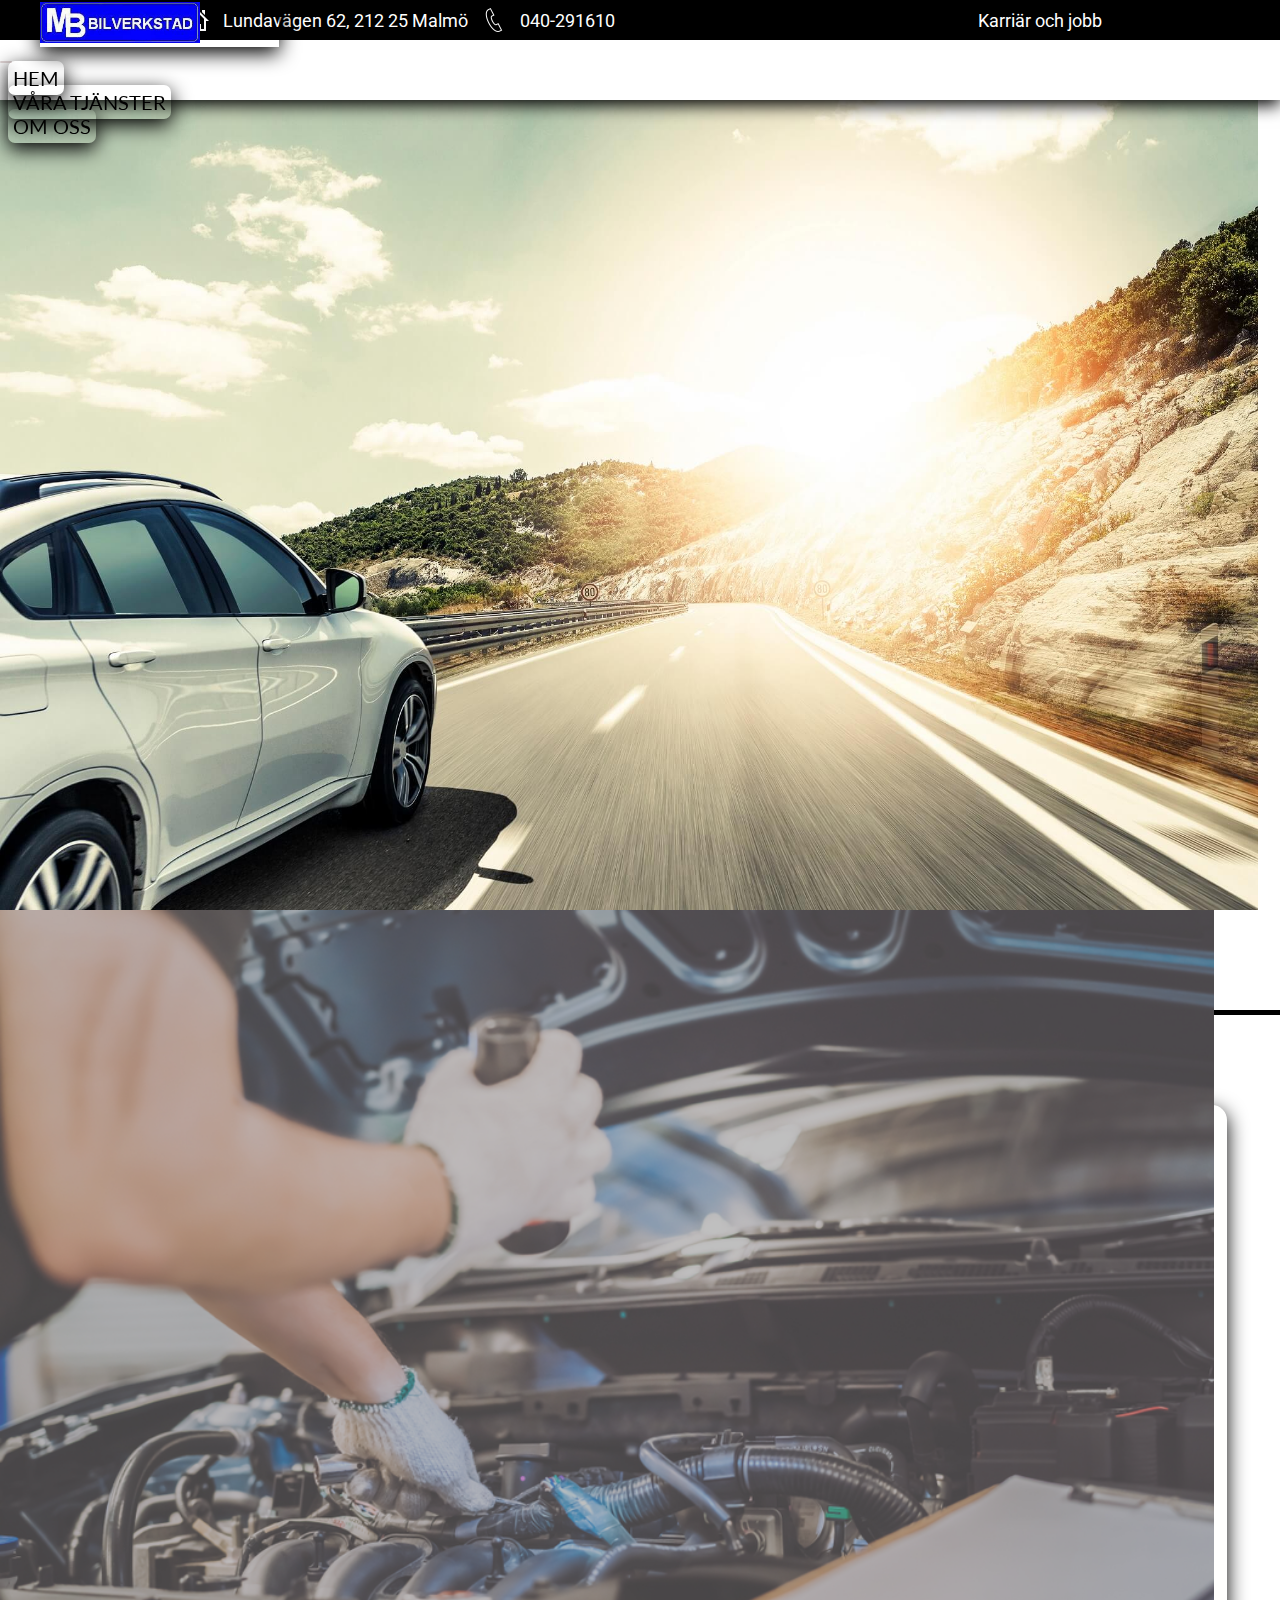
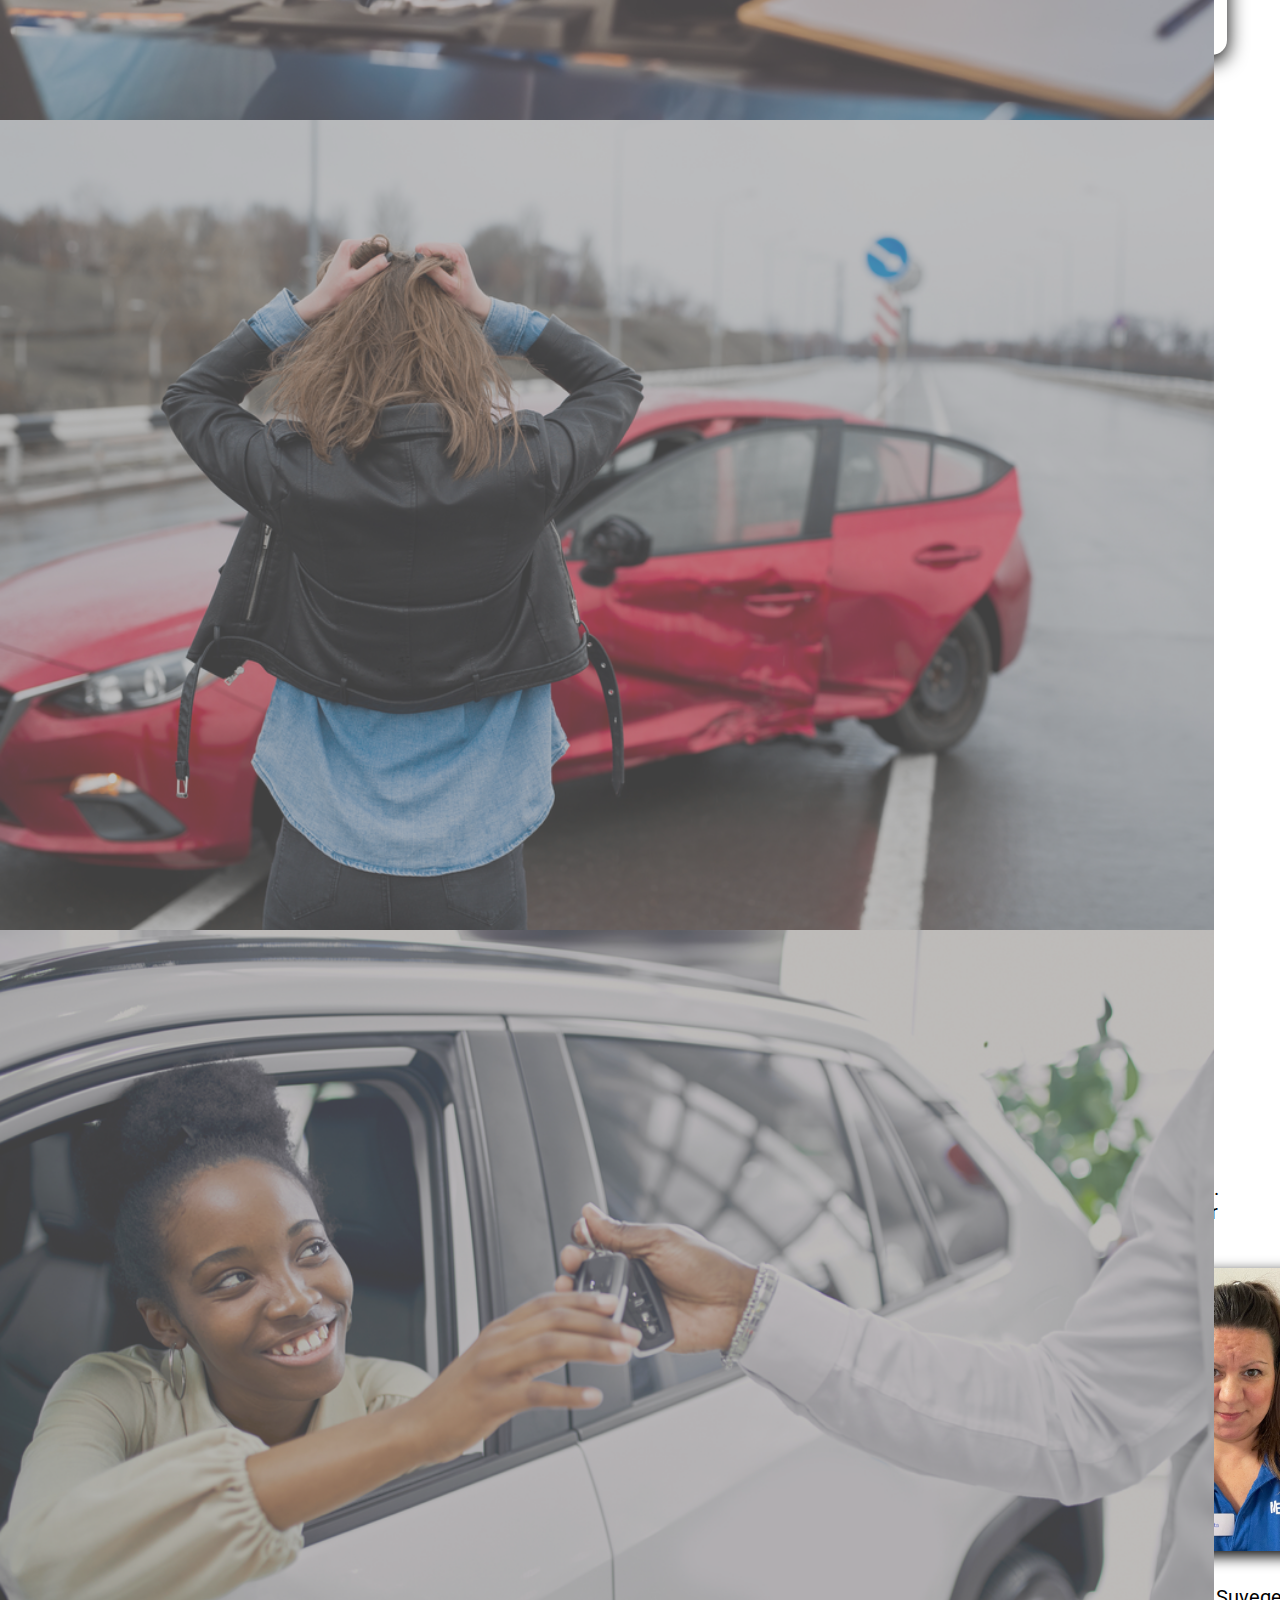
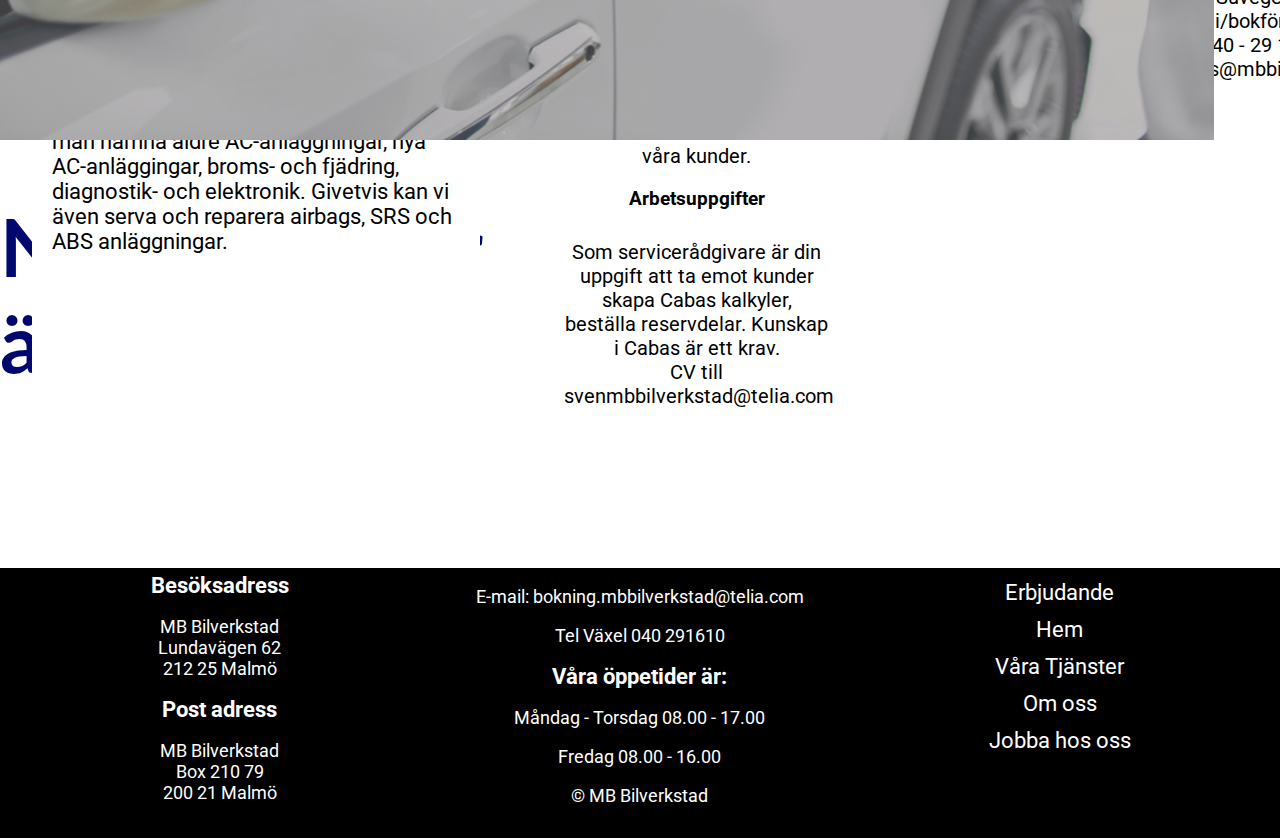
<file: index.html>
<!DOCTYPE html>
<html lang="en">
<head>
    <meta charset="UTF-8">
    <meta http-equiv="X-UA-Compatible" content="IE=edge">
    <meta name="viewport" content="width=device-width, initial-scale=0.86, maximum-scale=5.0, minimum-scale=0.86">
    <title>MB Bilverkstad</title>
    <link href="https://cdn.jsdelivr.net/npm/bootstrap@5.0.2/dist/css/bootstrap.min.css" rel="stylesheet" integrity="sha384-EVSTQN3/azprG1Anm3QDgpJLIm9Nao0Yz1ztcQTwFspd3yD65VohhpuuCOmLASjC" crossorigin="anonymous">
    <link rel="preconnect" href="https://fonts.googleapis.com">
<link rel="preconnect" href="https://fonts.gstatic.com" crossorigin>
<link href="https://fonts.googleapis.com/css2?family=Montserrat:wght@700&family=Poppins:wght@200&display=swap" rel="stylesheet">
    <link rel="preconnect" href="https://fonts.googleapis.com">
    <link rel="preconnect" href="https://fonts.gstatic.com" crossorigin>
    <link href="https://fonts.googleapis.com/css2?family=Roboto:wght@300&display=swap" rel="stylesheet">
    <link rel="preconnect" href="https://fonts.googleapis.com">
<link rel="preconnect" href="https://fonts.gstatic.com" crossorigin>
<link href="https://fonts.googleapis.com/css2?family=Lato&display=swap" rel="stylesheet">
    <link rel="stylesheet" href="src/style.css">
</head>
<body>
    <header>
        <div><div><img src="images/home24.png" alt=""></div>
        <div>Lundavägen 62, 212 25 Malmö</div>
        <div><img src="images/phone24w.png" alt=""></div>
        <div>040-291610</div></div>
        <div><a href="jobb.html">Karriär och jobb</a></div>
    </header>
    <nav class="navbar navbar-expand-lg navbar-light bg-light fixed-top">
        <div class="container-fluid">
            <div class="logo"><img src="images/logga.jpg" alt="MBN Bilverkstads logo" class="logo-img"></div>
          <button class="navbar-toggler" type="button" data-bs-toggle="collapse" data-bs-target="#navbarCollapse" aria-controls="navbarCollapse" aria-expanded="false" aria-label="Toggle navigation">
            <span class="navbar-toggler-icon"></span>
          </button>
          <div class="collapse navbar-collapse" id="navbarCollapse">
            <ul class="navbar-nav ms-auto mb-2 mb-md-0">
              <li class="nav-item">
                <a class="nav-link active" href="#">HEM</a>
              </li>
              <li class="nav-item">
                <a class="nav-link active" href="#services">VÅRA TJÄNSTER</a>
              </li>
              <li class="nav-item">
                <a class="nav-link active" href="#about-oss">OM OSS</a>
              </li>
            </ul>
          </div>
        </div>
      </nav>
      <div id="main-slider" class="carousel carousel-dark slide" data-ride="carousel">
        <div class="carousel-inner">
            <div class="carousel-item active">
                <img class="w-100" src="images/1036497928-huge.jpg" alt="image">
                <div class="carousel-caption">
                    <h1>Välkommen till<br>MB Bilverkstad</h1>
                    <h3 style="color: rgb(41, 28, 116);">Just nu har vi Vinterkontroll/basservice<br> erbjudande från 2999 kr inkl moms<br>
                    </h3>
                    <button><a href="erbjudande.html" target=".blank">Klicka här</a></button>
                </div>
            </div>
            <div class="carousel-item">
                <img class="w-100" src="images/mainmek.jpg" alt="image" style="filter: contrast(50%); ">
                <div class="carousel-caption">
                    <h1 class="mainmek">Se våra erbjudande<br> på mekaniskt avdelning</h1>
                </div>
            </div>
            <div class="carousel-item">
                <img class="w-100" src="images/crashsplash.jpg" alt="image" style="filter: contrast(50%);">
                <div class="carousel-caption">
                    <h1 class="carsplash">Olyckan framme<br>Välkommen till vår skade avdelning</h1>
                </div>
            </div>
            <div class="carousel-item">
                <img class="w-100" src="images/platspash.jpg" alt="image" style="filter: contrast(50%);">
                <div class="carousel-caption">
                    <h1 class="platsplash">Nöjda kunder<br>är vårt fokus</h1>
                </div>
            </div>
        </div>
        <a class="carousel-control-prev" href="#main-slider" role="button" data-slide="prev">
            <span class="carousel-control-prev-icon" aria-hidden="true"></span>
            
        </a>
        <a class="carousel-control-next" href="#main-slider" role="button" data-slide="next">
            <span class="carousel-control-next-icon" aria-hidden="true"></span>
            
        </a>
    </div>
    <!--section class="home">
        <div class="splash-title">
            <h1>Välkommen till</h1>
            <h1>MB Bilverkstad</h1>
        </div>
    </section-->
    <section class="services" id="services">
        <div class="hr"></div>
        <div class="service-text">
            <div class="service-card"><h3 class="h3">Skadeverkstad</h3>
                <hr>
                <p>Vi reparerar krock skador på alla bilmerken.</p>
                <img src="images/plat.jpg" alt="" class="service-img">
                <h3><a href="skadeverkstad.html">Klicka här för mer info</a></h3>
            </div>
            <div class="service-card"><h3 class="h3">Mek verkstad</h3>
                <hr>
                <p>Vi är certifierade och utför service och reparationer på alla bilmärke.</p>
                <img src="images/mek.jpg" alt="" class="service-img">
                <h3><a href="mekverkstad.html">Klicka här för mer info</a></h3>
            </div>
            <div class="service-card"><h3 class="h3">AC service</h3>
                <hr>
                <p>Vi servar och reparerar AC på såväl gamla som nya bilar.</p>
                <img src="images/ac.jpg" alt="" class="service-img">
                <h3><a href="acservice.html">Klicka här för mer info</a></h3>
            </div>
            <div class="service-card"><h3 class="h3">ADAS</h3>
                <hr>
                <p>Vi utför grundinställning och kalibrering av fordons moderna sensorsystem.</p>
                <img src="images/ADAS.jpg" alt="" class="service-img">
                <h3><a href="adas.html">Klicka här för mer info</a></h3>
            </div>
        </div>
    </section>
    <section class="about-oss" id="about-oss">
       
        <div class="about-text">
            <h2>Om MB Bilverkstad</h2>
            <p>Vi är en av Malmös äldsta allbilverkstäder och vår mångåriga erfarenhet gör att vi på ett seriöst och professionellt sätt tar hand om din bil, oavsett plåt, mekaniskt eller elektroniskt/diagnosiskt arbete.</p>
            <p>Vi är utbildade och certifierade för att uppfylla dagens högt ställda krav både inom det tekniska och miljömässiga. Vår gedigna kunnande är din trygghet!</p>
            <p>Vi är bra på att ta hand om skadade bilar och givetvis hjälper vi dig hela vägen med försäkringsbolag mm. När det gäller försäkringsbolag så samarbetar vi med samtliga av dessa.</p>
            <p> Vi reparerar och servar allt från skadade fordon till ventilation. Som exempel kan man nämna äldre AC-anläggningar, nya AC-anläggingar, broms- och fjädring, diagnostik- och elektronik. Givetvis kan vi även serva och reparera airbags, SRS och ABS anläggningar.</p>
        </div>
        <div class="personel">
            <h2>Vår personal</h2>
            <p>Jörgen som är på kundmottagningen har tillsammans mångårig erfarenhet av bilbranchen och bilrepationer. Intresset för bilar är gediget. Dom båda ser till att kunden, känner sig trygg, kommer i centrum och får utfört det jobbet som är beställt. Allt vad gäller ekonomi sköter Anita.
            </p>
            <div class="personal-info">
                <div class="persolal-img">
                    <h2>Ledig Tjänst</h2>
                    <H3>Servicerådgivning
                        Kundmottagning</H3>
                        <h4 style="color: black;">Om tjänsten</h4>
                        <p>Vill Du vara vårt ansikte utåt? Du får representera ett av Malmös äldsta bilverkstäder.

                            Vi söker nu en ny medarbetare till vår verkstad där vi kännetecknas av en nära och stark relation med våra kunder.</p>
                            
                            <h3>Arbetsuppgifter</h3>
                            <p>Som servicerådgivare är din uppgift att ta emot kunder skapa Cabas kalkyler, beställa reservdelar.
                            
                            Kunskap i Cabas är ett krav.<br>CV till svenmbbilverkstad@telia.com</p>
                    <!--img src="" alt="" class="p-img"-->
                    <!--p>
                        Servicerådgivning/
                        Kundmottagning<br>
                        Den här tjänsten är ledig
                        Vxl. tel: 040 - 29 16 10
                        mattiasmbbilverkstad@telia.com
                    </p-->
                </div>
                <div class="persolal-img">
                    <img src="images/jorgen.verkmastare.jpg" alt="" class="p-img">
                    <p>Jörgen Lundgren
                        Verkmästare/
                        Kundmottagning<br>
                        Vxl. tel: 040 - 29 16 10
                        jorgen.lundgren@mbbilverkstad.se
                    </p>
                </div>
                <div class="persolal-img">
                    <img src="images/anita.jpg" alt="" class="p-img">
                    <p>Anita Suveges<br>
                        Ekonomi/bokföring<br>
                        Vxl. tel: 040 - 29 16 10
                        anita.suveges@mbbilverkstad.se
                    </p>
                </div>
            </div>
        </div>
    </section>
    <footer>
        <div class="container-parent">
            <div class="child-wrap">
                <h4>Besöksadress</h4>
                <p>MB Bilverkstad<br>Lundavägen 62<br>212 25 Malmö</p>
                <h4>Post adress</h4>
                <p>MB Bilverkstad<br>Box 210 79<br>200 21 Malmö</p>
                
            </div>
            <div class="child-wrap">
                <div class="footer-menu">
                    <div>
                        <p>E-mail: bokning.mbbilverkstad@telia.com</p>
                        <p>Tel Växel 040 291610</p>
                        <h4>Våra öppetider är:</h4>
                        <p>Måndag - Torsdag 08.00 - 17.00</p>
                        <p>Fredag 08.00 - 16.00</p>
                        <p> &copy; MB Bilverkstad</p>
                    </div>
                </div>
            </div>
            <div class="child-wrap">
                <div class="footer-menu">
                    <div><a href="erbjudande.html">Erbjudande</a></div>
                    <div><a href="#">Hem</a></div>
                    <div><a href="#services">Våra Tjänster</a></div>
                    <div><a href="#about-oss">Om oss</a></div>
                    <div><a href="jobb.html">Jobba hos oss</a></div>
                   
                </div>
            </div>
        </div>

    </footer>
    <script src="https://code.jquery.com/jquery-3.5.1.slim.min.js" integrity="sha384-DfXdz2htPH0lsSSs5nCTpuj/zy4C+OGpamoFVy38MVBnE+IbbVYUew+OrCXaRkfj" crossorigin="anonymous"></script>
    <script src="https://cdn.jsdelivr.net/npm/bootstrap@5.0.2/dist/js/bootstrap.bundle.min.js" integrity="sha384-MrcW6ZMFYlzcLA8Nl+NtUVF0sA7MsXsP1UyJoMp4YLEuNSfAP+JcXn/tWtIaxVXM" crossorigin="anonymous"></script>
    <script src="https://stackpath.bootstrapcdn.com/bootstrap/4.5.1/js/bootstrap.min.js" integrity="sha384-XEerZL0cuoUbHE4nZReLT7nx9gQrQreJekYhJD9WNWhH8nEW+0c5qq7aIo2Wl30J" crossorigin="anonymous"></script>
</body>
</html>
</file>
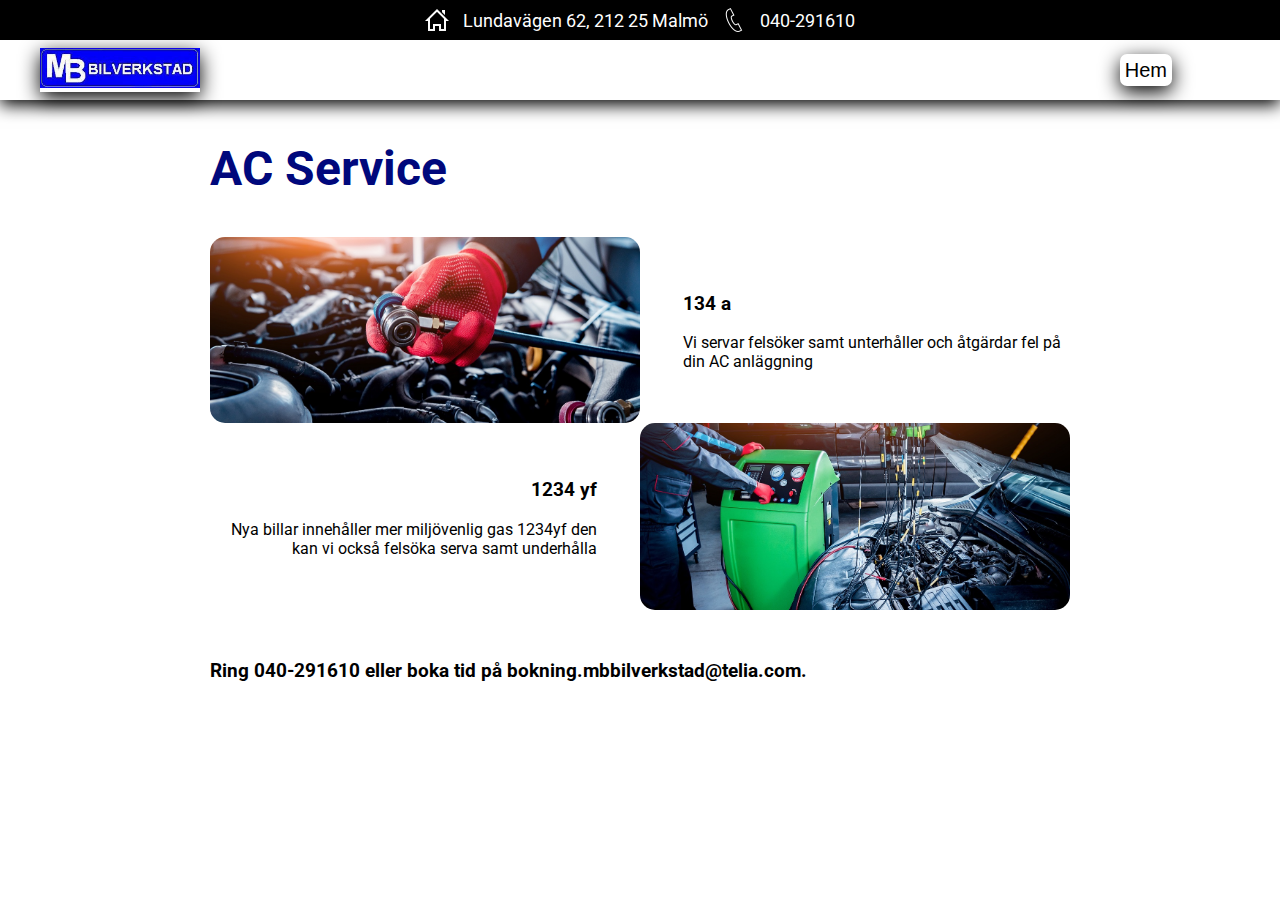
<file: acservice.html>
<!DOCTYPE html>
<html lang="en">
<head>
    <meta charset="UTF-8">
    <meta http-equiv="X-UA-Compatible" content="IE=edge">
    <title>MB Bilverkstad</title>
    <link href="https://cdn.jsdelivr.net/npm/bootstrap@5.0.2/dist/css/bootstrap.min.css" rel="stylesheet" integrity="sha384-EVSTQN3/azprG1Anm3QDgpJLIm9Nao0Yz1ztcQTwFspd3yD65VohhpuuCOmLASjC" crossorigin="anonymous">
    <link rel="stylesheet" href="src/style.css">
    <link rel="preconnect" href="https://fonts.googleapis.com">
    <link rel="preconnect" href="https://fonts.gstatic.com" crossorigin>
    <link href="https://fonts.googleapis.com/css2?family=Roboto:wght@300&display=swap" rel="stylesheet">
</head>
<body>
    <header>
        <div><div><img src="images/home24.png" alt=""></div>
        <div>Lundavägen 62, 212 25 Malmö</div>
        <div><img src="images/phone24w.png" alt=""></div>
        <div>040-291610</div></div>
    </header>
    <nav class="navbar">
            <div class="logo"><img src="images/logga.jpg" alt="MBN Bilverkstads logo" class="logo-img"></div>
            <ul>
                <li><a href="index.html">Hem</a></li>
                <!--li><a href="index.html">Våra Tjänster</a></li>
                <li><a href="#about-oss">Om oss</a></li-->
            </ul>
    </nav>
    <section class="skills">
        <div class="container">
            <h2>AC Service</h2>
            <ul>
                <li class="skill left">
                    <div class="skill-image">
                        <img src="images/ac1.jpg">
                    </div>
                    <div class="skill-description">
                        <h3>134 a</h3>
                        <p>Vi servar felsöker samt unterhåller och åtgärdar fel på din AC anläggning</p>
                    </div>
                </li>
                <li class="skill right">
                    <div class="skill-image">
                        <img src="images/ac2.jpg">
                    </div>
                    <div class="skill-description">
                        <h3>1234 yf</h3>
                        <p>Nya billar innehåller mer miljövenlig gas 1234yf den kan vi också felsöka serva samt underhålla
                        </p>
                    </div>
                </li>
                <!--li class="skill left">
                    <div class="skill-image">
                        <img src="/images/klar.jpg">
                    </div>
                    <div class="skill-description">
                        <h3>Felsökning</h3>
                        <p>Reparationen är ferdig !, Ni kommer och hämtar Er bil.Eventuelt självrisk brtalar Ni hos oss.</p>
                    </div>
                </li-->
            </ul>
            <div>
                <h3 class="footer-info">Ring 040-291610 eller boka tid på bokning.mbbilverkstad@telia.com.</h3>
            </div>
        </div>
    </section>
    <script src="https://cdn.jsdelivr.net/npm/bootstrap@5.0.2/dist/js/bootstrap.bundle.min.js" integrity="sha384-MrcW6ZMFYlzcLA8Nl+NtUVF0sA7MsXsP1UyJoMp4YLEuNSfAP+JcXn/tWtIaxVXM" crossorigin="anonymous"></script>
</body>
</html>
</file>
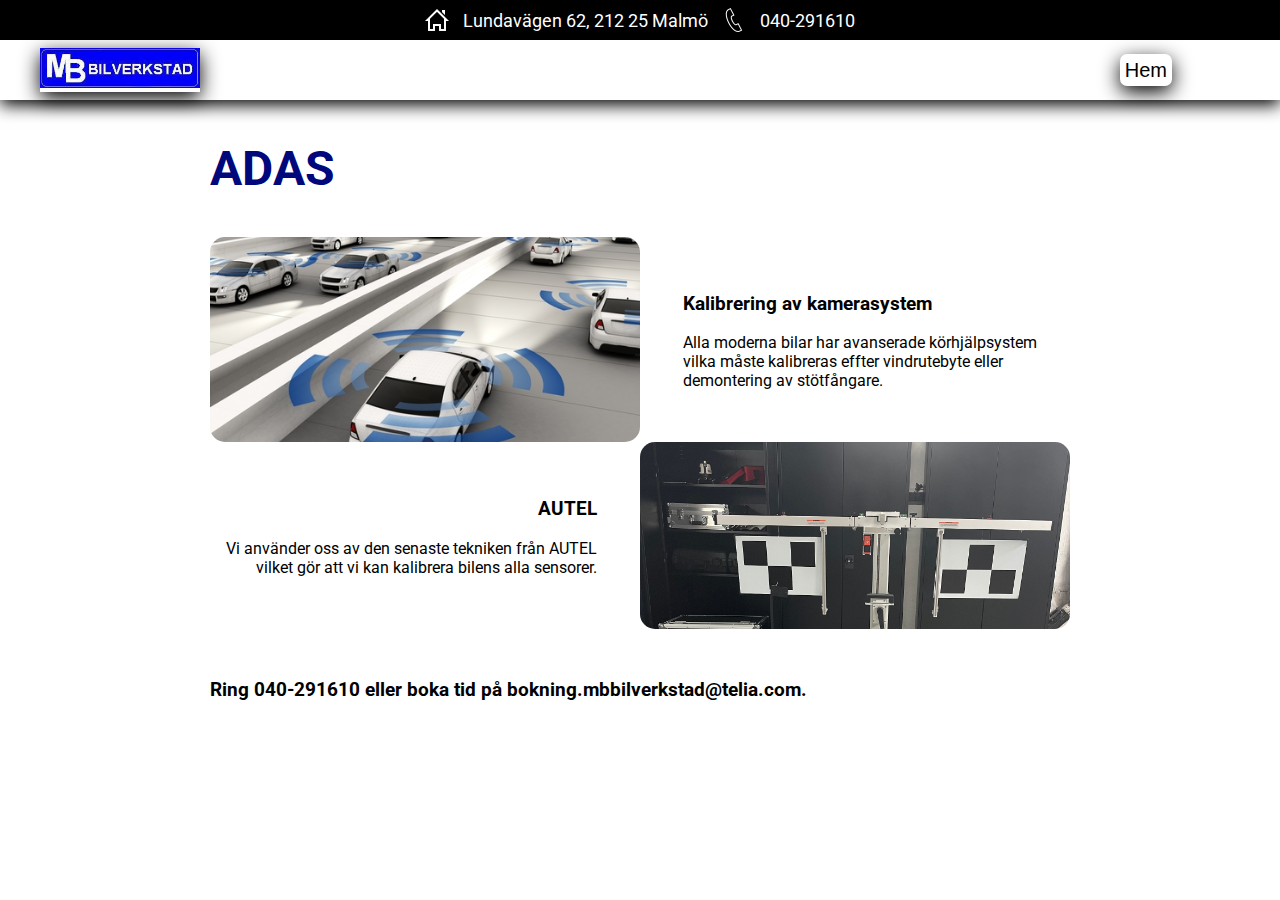
<file: adas.html>
<!DOCTYPE html>
<html lang="en">
<head>
    <meta charset="UTF-8">
    <meta http-equiv="X-UA-Compatible" content="IE=edge">
    <title>MB Bilverkstad</title>
    <link href="https://cdn.jsdelivr.net/npm/bootstrap@5.0.2/dist/css/bootstrap.min.css" rel="stylesheet" integrity="sha384-EVSTQN3/azprG1Anm3QDgpJLIm9Nao0Yz1ztcQTwFspd3yD65VohhpuuCOmLASjC" crossorigin="anonymous">
    <link rel="stylesheet" href="src/style.css">
    <link rel="preconnect" href="https://fonts.googleapis.com">
    <link rel="preconnect" href="https://fonts.gstatic.com" crossorigin>
    <link href="https://fonts.googleapis.com/css2?family=Roboto:wght@300&display=swap" rel="stylesheet">
</head>
<body>
    <header>
        <div><div><img src="images/home24.png" alt=""></div>
        <div>Lundavägen 62, 212 25 Malmö</div>
        <div><img src="images/phone24w.png" alt=""></div>
        <div>040-291610</div></div>
    </header>
    <nav class="navbar">
            <div class="logo"><img src="images/logga.jpg" alt="MBN Bilverkstads logo" class="logo-img"></div>
            <ul>
                <li><a href="index.html">Hem</a></li>
                <!--li><a href="index.html">Våra Tjänster</a></li>
                <li><a href="#about-oss">Om oss</a></li-->
            </ul>
    </nav>
    <section class="skills">
        <div class="container">
            <h2>ADAS</h2>
            <ul>
                <li class="skill left">
                    <div class="skill-image">
                        <img src="images/camerasystem.jpg">
                    </div>
                    <div class="skill-description">
                        <h3>Kalibrering av kamerasystem</h3>
                        <p>Alla moderna bilar har avanserade körhjälpsystem vilka måste kalibreras effter vindrutebyte eller demontering av stötfångare.</p>
                    </div>
                </li>
                <li class="skill right">
                    <div class="skill-image">
                        <img src="images/ADAS2.jpg">
                    </div>
                    <div class="skill-description">
                        <h3>AUTEL</h3>
                        <p>Vi använder oss av den senaste tekniken från AUTEL vilket gör att vi kan kalibrera bilens alla sensorer.
                        </p>
                    </div>
                </li>
                <!--li class="skill left">
                    <div class="skill-image">
                        <img src="/images/klar.jpg">
                    </div>
                    <div class="skill-description">
                        <h3>Felsökning</h3>
                        <p>Reparationen är ferdig !, Ni kommer och hämtar Er bil.Eventuelt självrisk brtalar Ni hos oss.</p>
                    </div>
                </li-->
            </ul>
            <div>
                <h3 class="footer-info">Ring 040-291610 eller boka tid på bokning.mbbilverkstad@telia.com.</h3>
            </div>
        </div>
    </section>
    <script src="https://cdn.jsdelivr.net/npm/bootstrap@5.0.2/dist/js/bootstrap.bundle.min.js" integrity="sha384-MrcW6ZMFYlzcLA8Nl+NtUVF0sA7MsXsP1UyJoMp4YLEuNSfAP+JcXn/tWtIaxVXM" crossorigin="anonymous"></script>
</body>
</html>
</file>
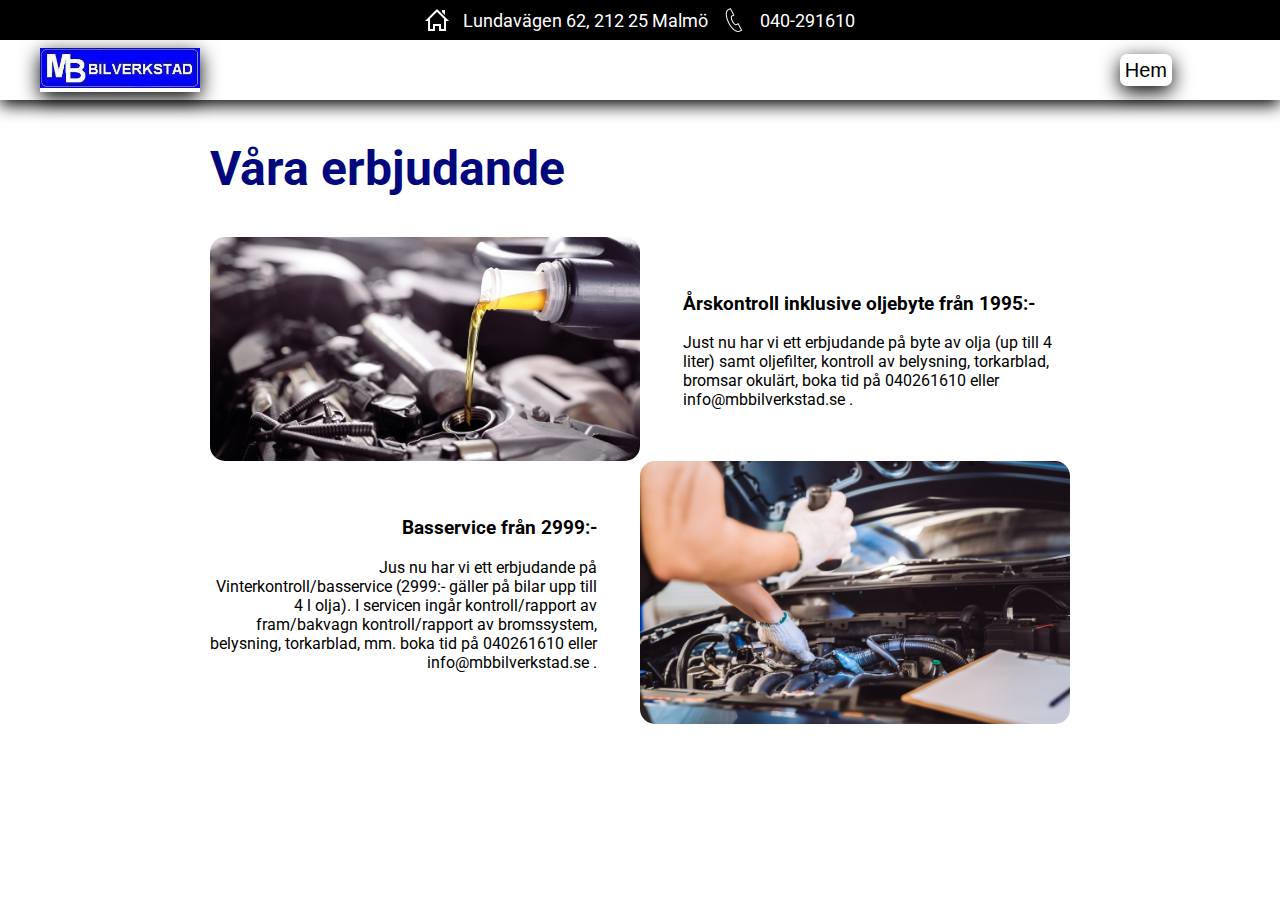
<file: erbjudande.html>
<!DOCTYPE html>
<html lang="en">
<head>
    <meta charset="UTF-8">
    <meta http-equiv="X-UA-Compatible" content="IE=edge">
    <title>MB Bilverkstad</title>
    <link href="https://cdn.jsdelivr.net/npm/bootstrap@5.0.2/dist/css/bootstrap.min.css" rel="stylesheet" integrity="sha384-EVSTQN3/azprG1Anm3QDgpJLIm9Nao0Yz1ztcQTwFspd3yD65VohhpuuCOmLASjC" crossorigin="anonymous">
    <link rel="stylesheet" href="src/style.css">
    <link rel="preconnect" href="https://fonts.googleapis.com">
    <link rel="preconnect" href="https://fonts.gstatic.com" crossorigin>
    <link href="https://fonts.googleapis.com/css2?family=Roboto:wght@300&display=swap" rel="stylesheet">
</head>
<body>
    <header>
        <div><div><img src="images/home24.png" alt=""></div>
        <div>Lundavägen 62, 212 25 Malmö</div>
        <div><img src="images/phone24w.png" alt=""></div>
        <div>040-291610</div></div>
    </header>
    <nav class="navbar">
            <div class="logo"><img src="images/logga.jpg" alt="MBN Bilverkstads logo" class="logo-img"></div>
            <ul>
                <li><a href="index.html">Hem</a></li>
            </ul>
    </nav>
    <section class="skills">
        <div class="container">
            <h2>Våra erbjudande</h2>
            <ul>
                <li class="skill left">
                    <div class="skill-image">
                        <img src="images/olja.jpg">
                    </div>
                    <div class="skill-description">
                        <h3>Årskontroll inklusive oljebyte från 1995:-</h3>
                        <p>Just nu har vi ett erbjudande på byte av olja (up till 4 liter) samt oljefilter, kontroll av belysning, torkarblad, bromsar okulärt, boka tid på 040261610 eller info@mbbilverkstad.se .</p>
                    </div>
                </li>
                <li class="skill right">
                    <div class="skill-image">
                        <img src="images/mekrep.jpg">
                    </div>
                    <div class="skill-description">
                        <h3>Basservice från 2999:-</h3>
                        <p>Jus nu har vi ett erbjudande på Vinterkontroll/basservice (2999:- gäller på bilar upp till 4 l olja).
                            I servicen ingår kontroll/rapport av fram/bakvagn kontroll/rapport av bromssystem, belysning, torkarblad, mm. boka tid på 040261610 eller info@mbbilverkstad.se .
                        </p>
                        <!--p>Vi söker dig som:

                            • Har dokumenterad erfarenhet av att arbeta som bilmekaniker
                            
                            • Har dokumenterad erfarenhet av diagnostik & elektroniska reparationer
                            
                            • Talar och skriver svenska obehindrat då du använder språket i det dagliga arbetet
                            
                            • Behärskar felsökning
                            
                            • Kunnig inom provmätning och fastställa fel
                            
                            • Åtgärda, byta, reparera, anpassa och programmera
                            
                            • Innehar B-körkort
                            
                            Som person ser vi att du är en lagspelare som har en positiv inställning till ditt jobb. Ett stort plus är även om du har stort bil intresse.
                        </p-->
                    </div>
                </li>
                <!--li class="skill left">
                    <div class="skill-image">
                        <img src="/images/klar.jpg">
                    </div>
                    <div class="skill-description">
                        <h3>Felsökning</h3>
                        <p>Reparationen är ferdig !, Ni kommer och hämtar Er bil.Eventuelt självrisk brtalar Ni hos oss.</p>
                    </div>
                </li-->
            </ul>
            <div>
                <h3></h3>
            </div>
        </div>
    </section>
    <script src="https://cdn.jsdelivr.net/npm/bootstrap@5.0.2/dist/js/bootstrap.bundle.min.js" integrity="sha384-MrcW6ZMFYlzcLA8Nl+NtUVF0sA7MsXsP1UyJoMp4YLEuNSfAP+JcXn/tWtIaxVXM" crossorigin="anonymous"></script>
</body>
</html>
</file>
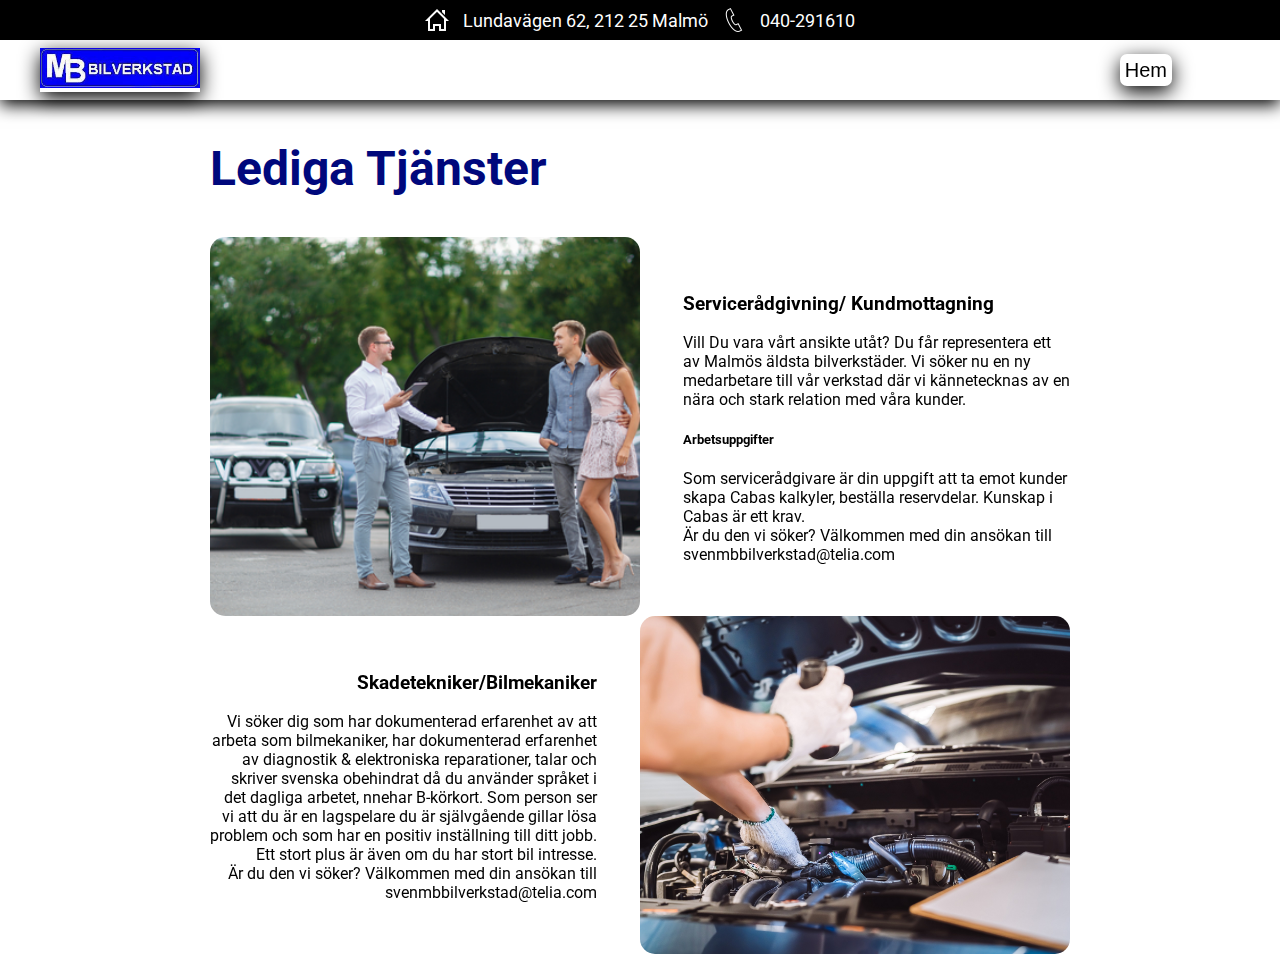
<file: jobb.html>
<!DOCTYPE html>
<html lang="en">
<head>
    <meta charset="UTF-8">
    <meta http-equiv="X-UA-Compatible" content="IE=edge">
    <title>MB Bilverkstad</title>
    <link href="https://cdn.jsdelivr.net/npm/bootstrap@5.0.2/dist/css/bootstrap.min.css" rel="stylesheet" integrity="sha384-EVSTQN3/azprG1Anm3QDgpJLIm9Nao0Yz1ztcQTwFspd3yD65VohhpuuCOmLASjC" crossorigin="anonymous">
    <link rel="stylesheet" href="src/style.css">
    <link rel="preconnect" href="https://fonts.googleapis.com">
    <link rel="preconnect" href="https://fonts.gstatic.com" crossorigin>
    <link href="https://fonts.googleapis.com/css2?family=Roboto:wght@300&display=swap" rel="stylesheet">
</head>
<body>
    <header>
        <div><div><img src="images/home24.png" alt=""></div>
        <div>Lundavägen 62, 212 25 Malmö</div>
        <div><img src="images/phone24w.png" alt=""></div>
        <div>040-291610</div></div>
    </header>
    <nav class="navbar">
            <div class="logo"><img src="images/logga.jpg" alt="MBN Bilverkstads logo" class="logo-img"></div>
            <ul>
                <li><a href="index.html">Hem</a></li>
            </ul>
    </nav>
    <section class="skills">
        <div class="container">
            <h2>Lediga Tjänster</h2>
            <ul>
                <li class="skill left">
                    <div class="skill-image">
                        <img src="images/skada1.jpg">
                    </div>
                    <div class="skill-description">
                        <h3>Servicerådgivning/
                            Kundmottagning</h3>
                            <p>Vill Du vara vårt ansikte utåt? Du får representera ett av Malmös äldsta bilverkstäder.

                                Vi söker nu en ny medarbetare till vår verkstad där vi kännetecknas av en nära och stark relation med våra kunder.</p>
                                
                                <h5>Arbetsuppgifter</h5>
                                <p>Som servicerådgivare är din uppgift att ta emot kunder skapa Cabas kalkyler, beställa reservdelar.
                                
                                Kunskap i Cabas är ett krav.<br>
                                Är du den vi söker? Välkommen med din ansökan till svenmbbilverkstad@telia.com
                            </p>
                    </div>
                </li>
                <li class="skill right">
                    <div class="skill-image">
                        <img src="images/mekrep.jpg">
                    </div>
                    <div class="skill-description">
                        <h3>Skadetekniker/Bilmekaniker</h3>
                        
                        <p>Vi söker dig som

                            har dokumenterad erfarenhet av att arbeta som bilmekaniker,
                            
                            har dokumenterad erfarenhet av diagnostik & elektroniska reparationer,
                            
                            talar och skriver svenska obehindrat då du använder språket i det dagliga arbetet,
                        
                            nnehar B-körkort.
                            
                            Som person ser vi att du är en lagspelare du är självgående gillar lösa problem och som har en positiv inställning till ditt jobb. Ett stort plus är även om du har stort bil intresse.<br>
                            Är du den vi söker? Välkommen med din ansökan till svenmbbilverkstad@telia.com
                        </p>
                    </div>
                </li>
                <!--li class="skill left">
                    <div class="skill-image">
                        <img src="/images/klar.jpg">
                    </div>
                    <div class="skill-description">
                        <h3>Felsökning</h3>
                        <p>Reparationen är ferdig !, Ni kommer och hämtar Er bil.Eventuelt självrisk brtalar Ni hos oss.</p>
                    </div>
                </li-->
            </ul>
            <div>
                <h3></h3>
            </div>
        </div>
    </section>
    <script src="https://cdn.jsdelivr.net/npm/bootstrap@5.0.2/dist/js/bootstrap.bundle.min.js" integrity="sha384-MrcW6ZMFYlzcLA8Nl+NtUVF0sA7MsXsP1UyJoMp4YLEuNSfAP+JcXn/tWtIaxVXM" crossorigin="anonymous"></script>
</body>
</html>
</file>
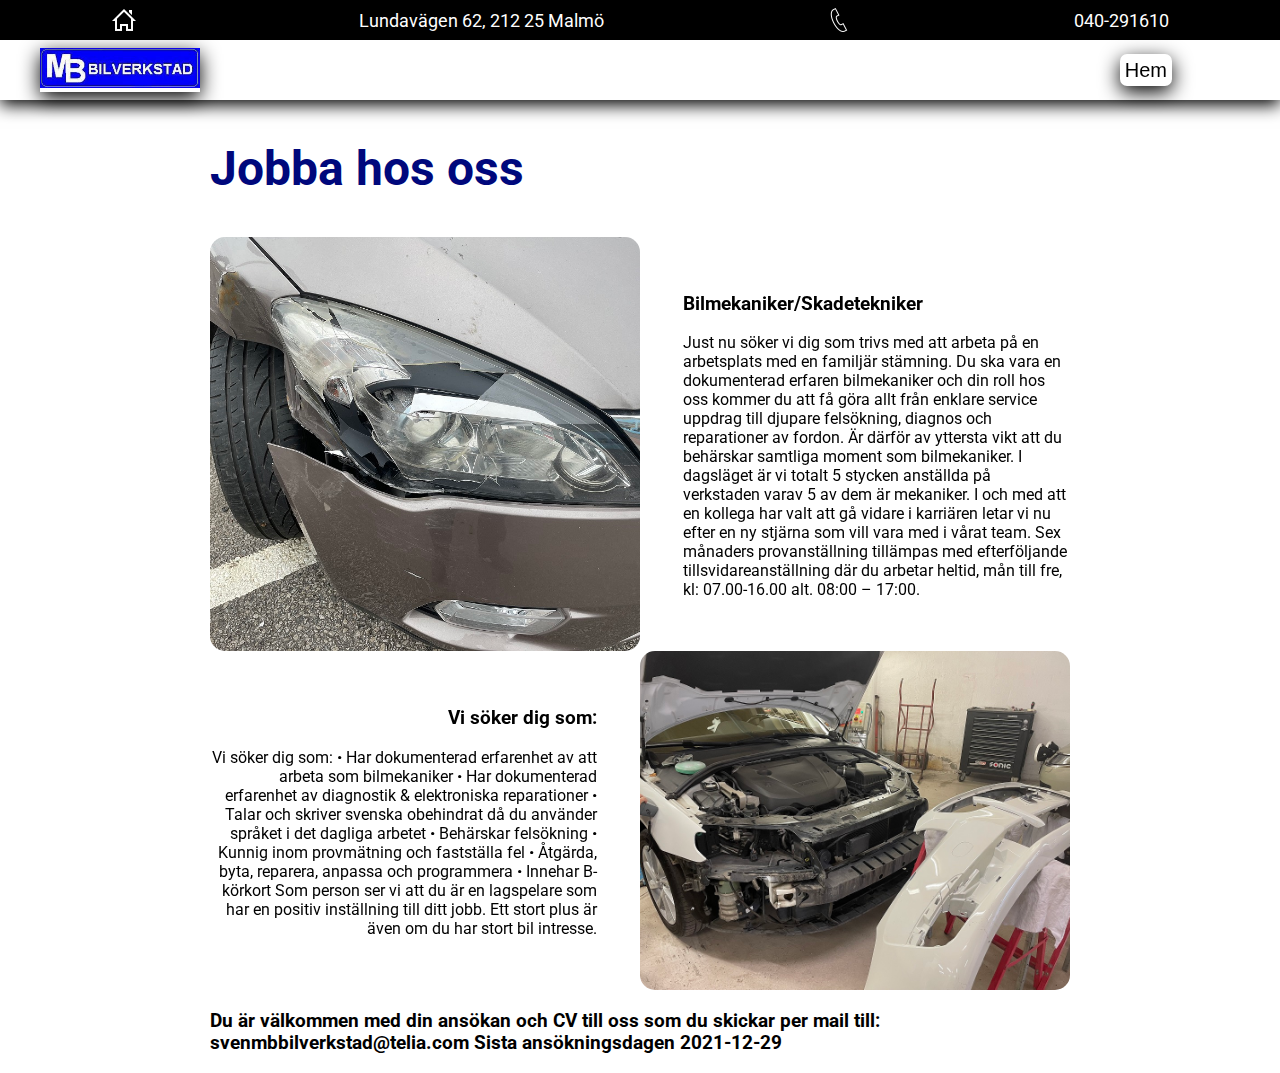
<file: ledigajobb.html>
<!DOCTYPE html>
<html lang="en">
<head>
    <meta charset="UTF-8">
    <meta http-equiv="X-UA-Compatible" content="IE=edge">
    <title>MB Bilverkstad</title>
    <link href="https://cdn.jsdelivr.net/npm/bootstrap@5.0.2/dist/css/bootstrap.min.css" rel="stylesheet" integrity="sha384-EVSTQN3/azprG1Anm3QDgpJLIm9Nao0Yz1ztcQTwFspd3yD65VohhpuuCOmLASjC" crossorigin="anonymous">
    <link rel="stylesheet" href="src/style.css">
    <link rel="preconnect" href="https://fonts.googleapis.com">
    <link rel="preconnect" href="https://fonts.gstatic.com" crossorigin>
    <link href="https://fonts.googleapis.com/css2?family=Roboto:wght@300&display=swap" rel="stylesheet">
</head>
<body>
    <header>
        <div><img src="images/home24.png" alt=""></div>
        <div>Lundavägen 62, 212 25 Malmö</div>
        <div><img src="images/phone24w.png" alt=""></div>
        <div>040-291610</div>
    </header>
    <nav class="navbar">
            <div class="logo"><img src="images/logga.jpg" alt="MBN Bilverkstads logo" class="logo-img"></div>
            <ul>
                <li><a href="index.html">Hem</a></li>
                <!--li><a href="index.html">Våra Tjänster</a></li>
                <li><a href="#about-oss">Om oss</a></li-->
            </ul>
    </nav>
    <section class="skills">
        <div class="container">
            <h2>Jobba hos oss</h2>
            <ul>
                <li class="skill left">
                    <div class="skill-image">
                        <img src="images/skada.jpg">
                    </div>
                    <div class="skill-description">
                        <h3>Bilmekaniker/Skadetekniker</h3>
                        <p>Just nu söker vi dig som trivs med att arbeta på en arbetsplats med en familjär stämning.

 

                            Du ska vara en dokumenterad erfaren bilmekaniker och din roll hos oss kommer du att få göra allt från enklare service uppdrag till djupare felsökning, diagnos och reparationer av fordon. Är därför av yttersta vikt att du behärskar samtliga moment som bilmekaniker.
                            
                            I dagsläget är vi totalt 5 stycken anställda på verkstaden varav 5 av dem är mekaniker. I och med att en kollega har valt att gå vidare i karriären letar vi nu efter en ny stjärna som vill vara med i vårat team.
                            
                             
                            
                            Sex månaders provanställning tillämpas med efterföljande tillsvidareanställning där du arbetar heltid, mån till fre, kl: 07.00-16.00 alt. 08:00 – 17:00.</p>
                    </div>
                </li>
                <li class="skill right">
                    <div class="skill-image">
                        <img src="images/rep.jpg">
                    </div>
                    <div class="skill-description">
                        <h3>Vi söker dig som:</h3>
                        <p>Vi söker dig som:

                            • Har dokumenterad erfarenhet av att arbeta som bilmekaniker
                            
                            • Har dokumenterad erfarenhet av diagnostik & elektroniska reparationer
                            
                            • Talar och skriver svenska obehindrat då du använder språket i det dagliga arbetet
                            
                            • Behärskar felsökning
                            
                            • Kunnig inom provmätning och fastställa fel
                            
                            • Åtgärda, byta, reparera, anpassa och programmera
                            
                            • Innehar B-körkort
                            
                            Som person ser vi att du är en lagspelare som har en positiv inställning till ditt jobb. Ett stort plus är även om du har stort bil intresse.
                        </p>
                    </div>
                </li>
                <!--li class="skill left">
                    <div class="skill-image">
                        <img src="/images/klar.jpg">
                    </div>
                    <div class="skill-description">
                        <h3>Felsökning</h3>
                        <p>Reparationen är ferdig !, Ni kommer och hämtar Er bil.Eventuelt självrisk brtalar Ni hos oss.</p>
                    </div>
                </li-->
            </ul>
            <div>
                <h3>Du är välkommen med din ansökan och CV till oss som du skickar per mail till: svenmbbilverkstad@telia.com Sista ansökningsdagen 2021-12-29</h3>
            </div>
        </div>
    </section>
    <script src="https://cdn.jsdelivr.net/npm/bootstrap@5.0.2/dist/js/bootstrap.bundle.min.js" integrity="sha384-MrcW6ZMFYlzcLA8Nl+NtUVF0sA7MsXsP1UyJoMp4YLEuNSfAP+JcXn/tWtIaxVXM" crossorigin="anonymous"></script>
</body>
</html>
</file>
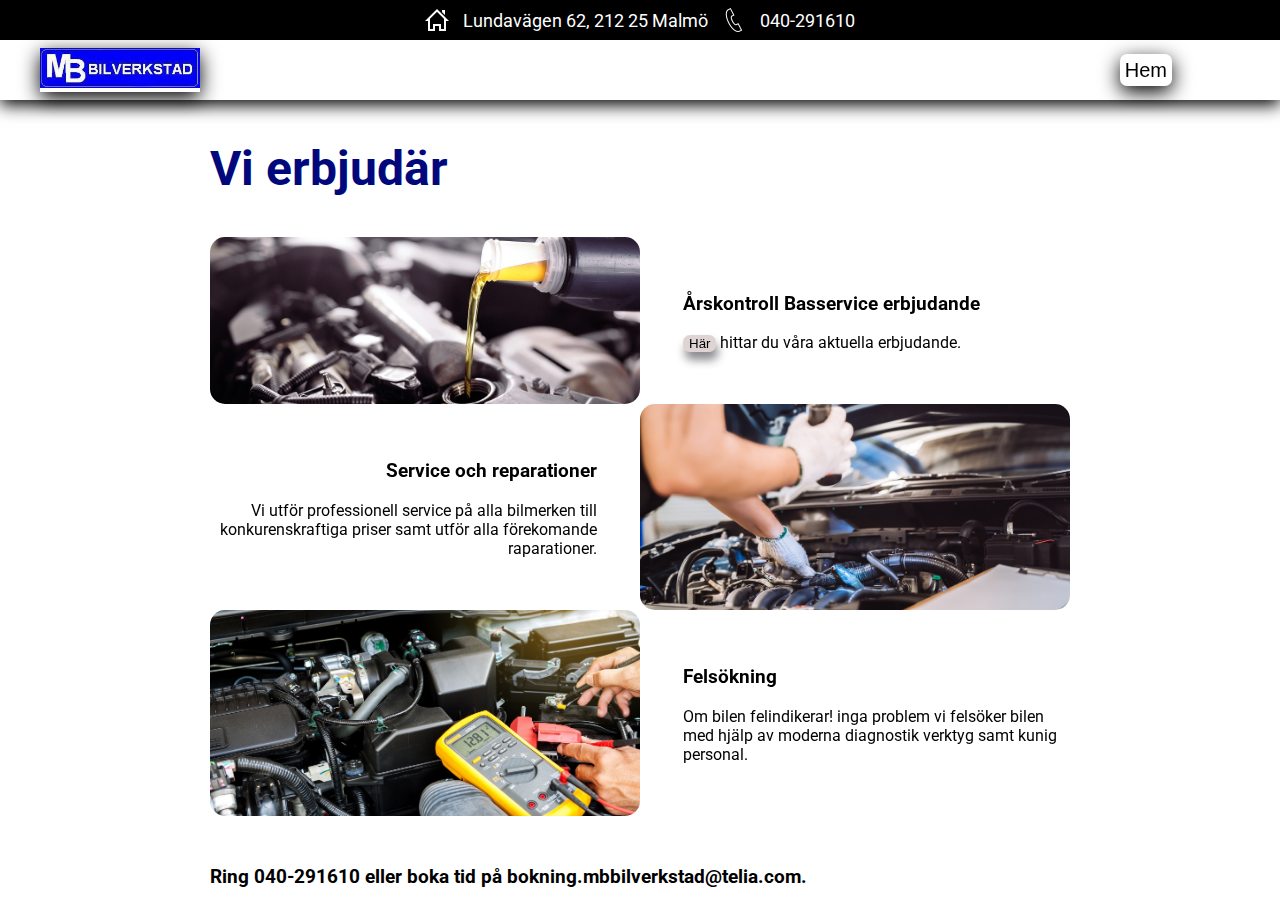
<file: mekverkstad.html>
<!DOCTYPE html>
<html lang="en">
<head>
    <meta charset="UTF-8">
    <meta http-equiv="X-UA-Compatible" content="IE=edge">
    <title>MB Bilverkstad</title>
    <link href="https://cdn.jsdelivr.net/npm/bootstrap@5.0.2/dist/css/bootstrap.min.css" rel="stylesheet" integrity="sha384-EVSTQN3/azprG1Anm3QDgpJLIm9Nao0Yz1ztcQTwFspd3yD65VohhpuuCOmLASjC" crossorigin="anonymous">
    <link rel="stylesheet" href="src/style.css">
    <link rel="preconnect" href="https://fonts.googleapis.com">
    <link rel="preconnect" href="https://fonts.gstatic.com" crossorigin>
    <link href="https://fonts.googleapis.com/css2?family=Roboto:wght@300&display=swap" rel="stylesheet">
</head>
<body>
    <header>
        <div><div><img src="images/home24.png" alt=""></div>
        <div>Lundavägen 62, 212 25 Malmö</div>
        <div><img src="images/phone24w.png" alt=""></div>
        <div>040-291610</div></div>
    </header>
    <nav class="navbar">
            <div class="logo"><img src="images/logga.jpg" alt="MBN Bilverkstads logo" class="logo-img"></div>
            <ul>
                <li><a href="index.html">Hem</a></li>
                <!--li><a href="index.html">Våra Tjänster</a></li>
                <li><a href="#about-oss">Om oss</a></li-->
            </ul>
    </nav>
    <section class="skills">
        <div class="container">
            <h2>Vi erbjudär</h2>
            <ul>
                <li class="skill left">
                    <div class="skill-image">
                        <img src="images/olja.jpg">
                    </div>
                    <div class="skill-description">
                        <h3>Årskontroll Basservice erbjudande</h3>
                        <p><button><a href="erbjudande.html">Här</a></button> hittar du våra aktuella erbjudande.</p>
                    </div>
                </li>
                <li class="skill right">
                    <div class="skill-image">
                        <img src="images/mekrep.jpg">
                    </div>
                    <div class="skill-description">
                        <h3>Service och reparationer</h3>
                        <p>Vi utför professionell service på alla bilmerken till konkurenskraftiga priser samt utför alla förekomande raparationer.
                        </p>
                    </div>
                </li>
                <li class="skill left">
                    <div class="skill-image">
                        <img src="images/felsok.jpg">
                    </div>
                    <div class="skill-description">
                        <h3>Felsökning</h3>
                        <p>Om bilen felindikerar! inga problem vi felsöker bilen med hjälp av moderna diagnostik verktyg samt kunig personal.</p>
                    </div>
                </li>
            </ul>
            <div>
                <h3 class="footer-info">Ring 040-291610 eller boka tid på bokning.mbbilverkstad@telia.com.</h3>
            </div>
        </div>
    </section>
    <script src="https://cdn.jsdelivr.net/npm/bootstrap@5.0.2/dist/js/bootstrap.bundle.min.js" integrity="sha384-MrcW6ZMFYlzcLA8Nl+NtUVF0sA7MsXsP1UyJoMp4YLEuNSfAP+JcXn/tWtIaxVXM" crossorigin="anonymous"></script>
</body>
</html>
</file>
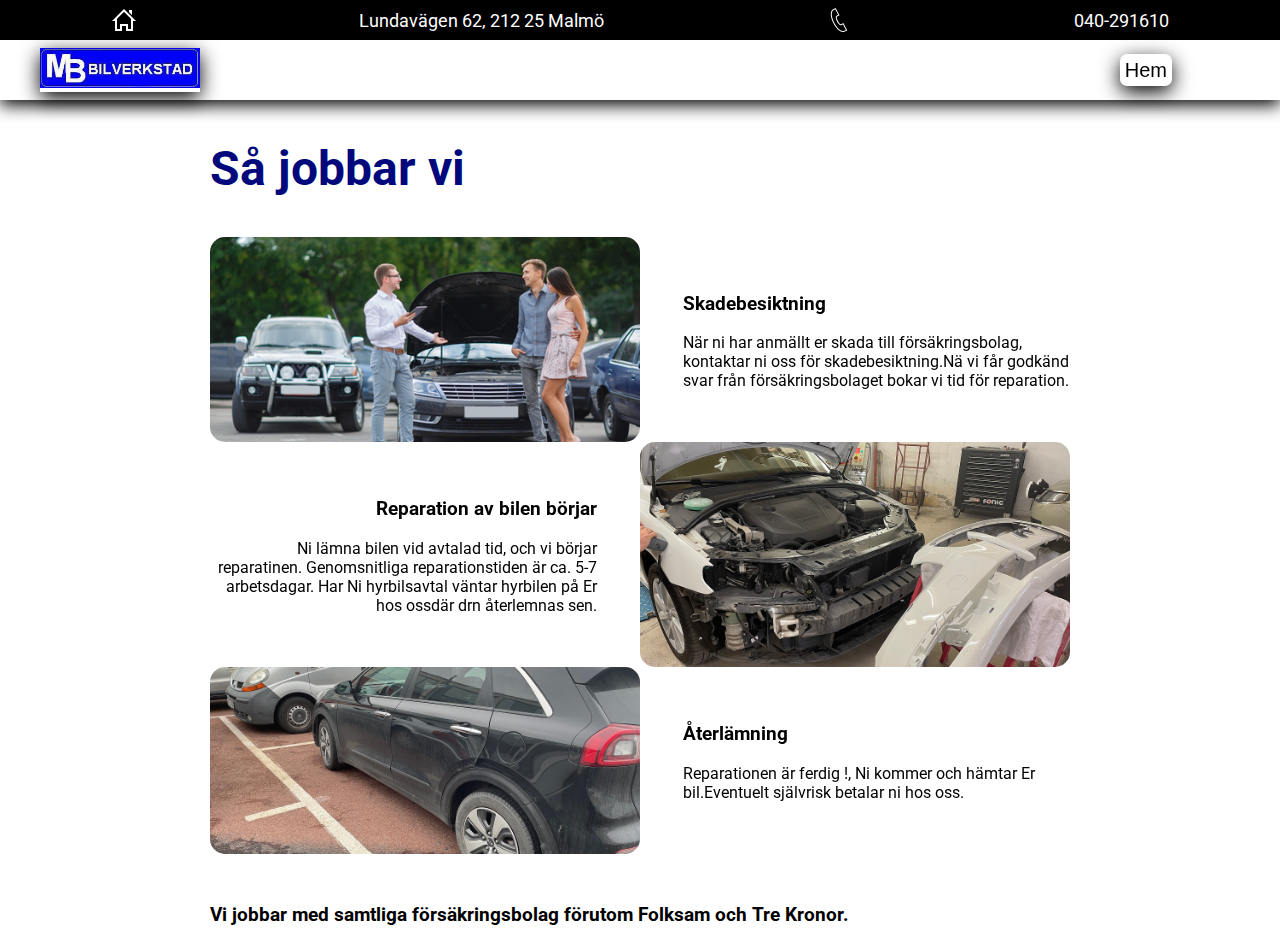
<file: skadeverkstad.html>
<!DOCTYPE html>
<html lang="en">
<head>
    <meta charset="UTF-8">
    <meta http-equiv="X-UA-Compatible" content="IE=edge">
    <title>MB Bilverkstad</title>
    <link href="https://cdn.jsdelivr.net/npm/bootstrap@5.0.2/dist/css/bootstrap.min.css" rel="stylesheet" integrity="sha384-EVSTQN3/azprG1Anm3QDgpJLIm9Nao0Yz1ztcQTwFspd3yD65VohhpuuCOmLASjC" crossorigin="anonymous">
    <link rel="stylesheet" href="src/style.css">
    <link rel="preconnect" href="https://fonts.googleapis.com">
    <link rel="preconnect" href="https://fonts.gstatic.com" crossorigin>
    <link href="https://fonts.googleapis.com/css2?family=Roboto:wght@300&display=swap" rel="stylesheet">
</head>
<body>
    <header>
        <div><img src="images/home24.png" alt=""></div>
        <div>Lundavägen 62, 212 25 Malmö</div>
        <div><img src="images/phone24w.png" alt=""></div>
        <div>040-291610</div>
    </header>
    <nav class="navbar">
            <div class="logo"><img src="images/logga.jpg" alt="MBN Bilverkstads logo" class="logo-img"></div>
            <ul>
                <li><a href="index.html">Hem</a></li>
            </ul>
    </nav>
    <section class="skills">
        <div class="container">
            <h2>Så jobbar vi</h2>
            <ul>
                <li class="skill left">
                    <div class="skill-image">
                        <img src="images/skada1.jpg">
                    </div>
                    <div class="skill-description">
                        <h3>Skadebesiktning</h3>
                        <p>När ni har anmällt er skada till försäkringsbolag, kontaktar ni oss för skadebesiktning.Nä vi får godkänd svar från försäkringsbolaget bokar vi tid för reparation.</p>
                    </div>
                </li>
                <li class="skill right">
                    <div class="skill-image">
                        <img src="images/rep.jpg">
                    </div>
                    <div class="skill-description">
                        <h3>Reparation av bilen börjar</h3>
                        <p>Ni lämna bilen vid avtalad tid, och vi börjar reparatinen.
                            Genomsnitliga reparationstiden är ca. 5-7 arbetsdagar. Har Ni hyrbilsavtal väntar hyrbilen på Er hos ossdär drn återlemnas  sen.
                        </p>
                    </div>
                </li>
                <li class="skill left">
                    <div class="skill-image">
                        <img src="images/klar.jpg">
                    </div>
                    <div class="skill-description">
                        <h3>Återlämning</h3>
                        <p>Reparationen är ferdig !, Ni kommer och hämtar Er bil.Eventuelt självrisk betalar ni hos oss.</p>
                    </div>
                </li>
            </ul>
            <div>
                <h3 class="footer-info">Vi jobbar med samtliga försäkringsbolag förutom Folksam och Tre Kronor.<br></h3>
                
            </div>
        </div>
    </section>
    <script src="https://cdn.jsdelivr.net/npm/bootstrap@5.0.2/dist/js/bootstrap.bundle.min.js" integrity="sha384-MrcW6ZMFYlzcLA8Nl+NtUVF0sA7MsXsP1UyJoMp4YLEuNSfAP+JcXn/tWtIaxVXM" crossorigin="anonymous"></script>
</body>
</html>
</file>
<file: src/style.css>
/*Global*/

html {
    scroll-behavior: smooth;
}

*, *::before, *::after {
	box-sizing: border-box;
}

body {
    margin: 0;
    padding: 0;
    font-family: 'Roboto', sans-serif;
}

.h3{
    font-family: 'Montserrat', sans-serif;
    color: blue;
    margin-top: 20px;
}
h3 {
    font-family: 'Roboto', sans-serif; 
    margin-top: 20px;
}

h4 {
    color: white;
}

.container {
    max-width: 900px;
    margin: 0 auto;
    padding: 0 20px;    
}

/*header*/

header {
    background-color: black;
    height: 40px;
    color: white;
    display: flex;
    justify-content: space-around;
    font-size:18px;
    
}

header div {
    padding: 5px;
    margin: 2px;
    display: flex;
    align-items: center;
}

header a {
    text-decoration: none;
    color: white;
}


/*navbar*/
nav {
    box-shadow: 0px 5px 16px black;
}

.navbar {
    height: 60px;
    display: flex;
    justify-content: space-between;
    align-items: center;
    position: -webkit-sticky;
    position: sticky;
    top: 0;
}

.menu  {
    display: flex;
    list-style-type: none;
    margin-right: 40px;
}

.menu a {
    text-decoration: none;
    color: black;
    padding: 12px;
    font-size: 22px;
    transition: 0.5s;
    border-radius: 7px
    
}

.navbar a {
    text-decoration: none;
    color: black;
    padding: 5px;
    margin: 0 8px 0 8px;
    font-size: 20px;
    transition: 0.5s;
    border-radius: 7px;
    font-family: 'Lato', sans-serif;
    box-shadow: 0px 6px 20px rgb(0, 0, 0);

}

.navbar a:hover {
    background-color: rgba(146, 133, 133, 0.411);
    box-shadow: 0px 2px 8px rgb(0, 0, 0);
}

li a:hover {
    background-color: rgba(146, 133, 133, 0.411);
}

.menu a:hover {
    background-color: rgba(146, 133, 133, 0.411);
}

.navbar-menu ul {
    display: flex;
    list-style-type: none;
}

.navbar a {
    text-decoration: none;
    color: black;
}

.navbar ul {
    margin-right: 100px;
}

.navbar-menu {
    display: none;
}

.logo {
    margin-left: 40px;
    box-shadow: 0px 6px 20px rgb(0, 0, 0);
}

.logo-img {
    width: 10rem;
}



/*home*/



.carousel-inner, .carousel-item {
    height: 90vh;
  }
  
  .carousel-item img {
    height: 100%;
    object-fit: cover;
  }

h3 a {
    text-decoration: none;
    color: black;
}

h1 {
    font-size: 6rem;
    color: rgb(3, 15, 192);
    font-family: 'Lato', sans-serif;
    margin-bottom: 30px;
    padding-bottom: 200px;
}

.mainmek {
    padding-bottom: 10px;
    color: rgb(249, 250, 255);
    font-size: 5rem;
    
}

.platsplash {
    padding-bottom: 10px;
    color: rgb(0, 7, 110);
    font-size: 5rem;
}

.carsplash {
    padding-bottom: 120px;
    color: rgb(255, 255, 255);
    font-size: 5rem;
}
.splash-title {
padding-bottom: 80px;
}

h2 {
    font-size: 3rem;
    color: rgb(0, 8, 124);
}

.home div {
    margin-bottom: 7rem;
}

/*our services*/

.services {
    background-color: rgb(255, 255, 255);
    padding-top: 100px;
}

.service-text {
    display: flex;
    justify-content: center;
    justify-content: space-around;
    flex-wrap: wrap;
}

.hr {
    width: 100%;
    height: 5px;
    background-color: black;
}

.service-card {
    background-color: rgb(255, 255, 254);
    width: 320px;
    height: 550px;
    border-radius: 15px;
    box-shadow: 0px 6px 20px rgb(0, 0, 0);
    margin: 90px 20px;
    padding: 20px;
    text-align: center;
}

.service-img {
    width: 80%;
    border-radius: 15px;
    box-shadow: 0px 6px 20px rgb(0, 0, 0);
}

.footer-info {
    padding-top: 30px;
}

/*about uss*/

.about-oss {
    display: flex;
    justify-content: space-around;
    padding-top: 120px;
    padding-bottom: 120px;
}

.about-text {
    width: 35%;
    background-color: rgb(255, 255, 255);
    text-align: left;
    padding: 20px;
}

.about-text p {
    font-size: 22px;
    margin: 40px 0 0 0;
}

.personel {
    width: 55%;
    background-color: rgb(255, 255, 255);
    text-align: center;
    padding: 20px;
}

.personel p {
    font-size: 20px;
    margin-top: 30px;
}

.persolal-img {
    width: 40%;
    text-align: center;
}

.personal-info {
    display: flex;
    justify-content: center;
    justify-content: space-around;
}

.p-img {
    width: 80%;
    border-radius: 20px;
    box-shadow: 5px 5px 15px black;
}


/*footer*/

footer {
  
    background-color: black;
    display: flex;
    justify-content: center;
    align-items: center;
}

.container-parent {
    width: 100%;
    height: 270px;
    /*border: solid white 1px;*/
    margin: 0 10px 0 10px;
    display: flex;
    flex-wrap: wrap;
    
}

.child-wrap {
    flex: 0 0 33.333%;
    /*border: solid white 1px;*/
    text-align: center;
}

.child-wrap p {
    color: white;
}

.footer-menu div {
   margin-top: 12px;
}

.child-wrap a {
    color: white;
    text-decoration: none;
    font-size: 22px;
}
footer p {
    font-size: 18px;
}

footer h4 {
    font-size: 22px;
    margin: 5px 0 0 0;
}

/* Skills */
ul {
    list-style-type: none;
    margin: 0;
    padding: 0;    
}

.skills ul li {
    position: relative;    
}

.skill-image {
    position: absolute;
    width: 50%;
    height: 100%;
    border-radius: 15px;
    overflow: hidden;    
}

.skill-image img {
    width: 100%;
    height: 100%;
    object-fit: cover;   
}

.skill.right .skill-image {
    right: 0;   
}

.skill.right .skill-description {
    padding: 36px 55% 36px 0;
    text-align: right;    
}

.skill.left .skill-description {
    padding: 36px 0 36px 55%;
    text-align: left;    
}

.skill-image img {
    transition: all 1s;    
}

.skill-image img:hover {
    transform: scale(1.5);
}

button {
    border: none;
    background: rgb(223, 212, 212);
    border-radius: 7px;
    box-shadow: 2px 8px 10px rgb(139, 139, 143);
}

button a {
    text-decoration: none;
    color: black;
}


/*mobile*/

@media (max-width: 992px) {
    .about-oss {
        display: flex;
        flex-direction: column;
        align-items: center;
        padding: 5px;
    }

    .about-text {
        margin: 20px;
        width: 80%;
    }

    h1 {
        font-size: 3.6rem;
        color: rgb(0, 8, 124);
        font-weight: 500;
    }

    .mainmek {
        padding-bottom: 10px;
        color: rgb(249, 250, 255);
        font-size: 3.6rem;
        
    }

    .carsplash {
        padding-bottom: 120px;
        color: rgb(255, 255, 255);
        font-size: 3.5rem;
    }

    .platsplash {
        padding-bottom: 10px;
        color: rgb(0, 7, 110);
        font-size: 3.6rem;
    }

    .splash-title {
        padding-bottom: 50px;
    }

    .personel {
        width: 100%;
        background-color: grey;
    }

    .personal-info {
        display: flex;
        flex-direction: column;
        align-items: center;
    }

    .persolal-img {
        width: 60%;
        text-align: center;
    }

    .container-parent {
        width: 1140px;
        height: 850px;
       
        margin: 0 10px 0 10px;
        display: flex;
        flex-direction: column;
        align-items: center;
    }

    .child-wrap {
        height: 250px;
        width: 600px;
    }

    header {
        display: none;
    }

    .logo {
        margin-left: 5px;
    }

    .skill-description p {
        font-size: 1.8rem;
    }

    .nav-link.active {
        margin-top: 40px;
        padding: 8px;
        width: 180px;
        background: rgba(255, 255, 255, 0.521);
    }
    
    
}
</file>
